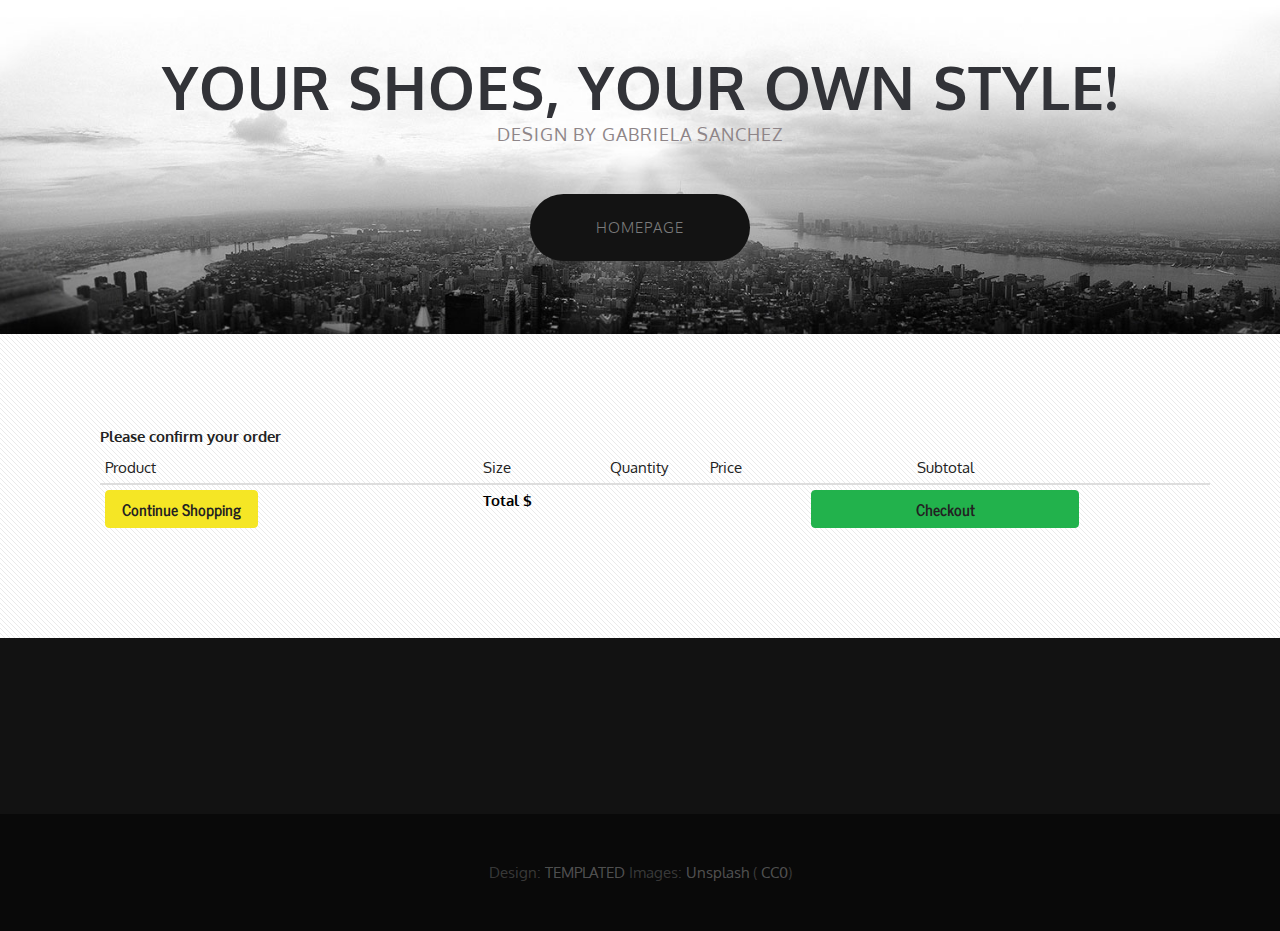
<file: cart.html>
<!DOCTYPE HTML>
<!--
	Monochromed by TEMPLATED
    templated.co @templatedco
    Released for free under the Creative Commons Attribution 3.0 license (templated.co/license)
-->
<html>

<head>
	<title>Monochromed by TEMPLATED</title>
	<meta http-equiv="content-type" content="text/html; charset=utf-8" />
	<meta name="description" content="" />
	<meta name="keywords" content="" />
	<link rel="stylesheet" href="css/bootstrap.min.css">
	<link rel="stylesheet" href="css/lux.bootstrap.css">
	<link href='http://fonts.googleapis.com/css?family=Oxygen:400,300,700' rel='stylesheet' type='text/css'>
	<!--[if lte IE 8]><script src="js/html5shiv.js"></script><![endif]-->
	<script src="http://ajax.googleapis.com/ajax/libs/jquery/1.11.0/jquery.min.js"></script>
	<script src="js/skel.min.js"></script>
	<script src="js/init.js"></script>
	<script src="js/products.js"></script>
	<noscript>
		<link rel="stylesheet" href="css/skel-noscript.css" />
		<link rel="stylesheet" href="css/style.css" />
	</noscript>
	<!--[if lte IE 8]><link rel="stylesheet" href="css/ie/v8.css" /><![endif]-->
	<!--[if lte IE 9]><link rel="stylesheet" href="css/ie/v9.css" /><![endif]-->
</head>

<body onload="load()">

	<!-- Header -->
	<div id="header">
		<div class="container">

			<!-- Logo -->
			<div id="logo">
				<h1>
					<a href="#">Your shoes, your own style!</a>
				</h1>
				<span>Design by Gabriela Sanchez</span>
			</div>

			<!-- Nav -->
			<nav id="nav">
				<ul>
					<li>
						<a href="index.html">Homepage</a>
					</li>
				</ul>
			</nav>

		</div>
	</div>
	<!-- Header -->

	<!-- Main -->
	<div id="main">
		<div class="container">
			<div class="row">
				<div class="col-sm-8 col-sm-6">
					<section>
						<div class="container">
							<h2>Please confirm your order</h2>
							<table id="cart" class="table table-hover table-condensed">
								<thead>
									<tr>
										<th style="width:30%">Product</th>
										<th style="width:10%">Size</th>
										<th style="width:8%">Quantity</th>
										<th style="width:8%">Price</th>
										<th style="width:22%" class="text-center">Subtotal</th>
										<th style="width:10%"></th>
									</tr>
								</thead>
								<tbody id="myCartItems">
									<!-- Trs are loaded in javaScript file (cart.js) -->
								</tbody>
								<tfoot>
									<tr class="visible-xs">
										<td class="text-center">
											<strong>Total $
												<span id="myTotal2"></span>
											</strong>
										</td>
									</tr>
									<tr>
										<td>
											<a onclick="location.href='index.html'" class="btn btn-warning">
												<i class="fa fa-angle-left"></i>Continue Shopping</a>
										</td>
										<td colspan="3" class="hidden-xs">
											<strong>Total $
												<span id="myTotal"></span>
											</strong>
										</td>
										<td>
											<a class="btn btn-success btn-block" onclick="modal();">Checkout
												<i class="fa fa-angle-right"></i>
											</a>
										</td>
									</tr>
								</tfoot>
							</table>


						</div>
					</section>
				</div>
				<div class="col-sm-8 col-sm-6">
					<section>

					</section>
				</div>
			</div>
		</div>
	</div>

	<!--modal -->
	<div id="modal">
		<div>
			<p>Content you want the user to see goes here.</p>
		</div>
	</div>

	<!-- Main -->
	<script src="js/cart.js"></script>
	<!-- Footer -->
	<div id="footer">

	</div>
	<!-- Footer -->

	<!-- Copyright -->
	<div id="copyright">
		<div class="container">
			Design:
			<a href="http://templated.co">TEMPLATED</a> Images:
			<a href="http://unsplash.com">Unsplash</a> (
			<a href="http://unsplash.com/cc0">CC0</a>)
		</div>
	</div>

</body>

</html>
</file>
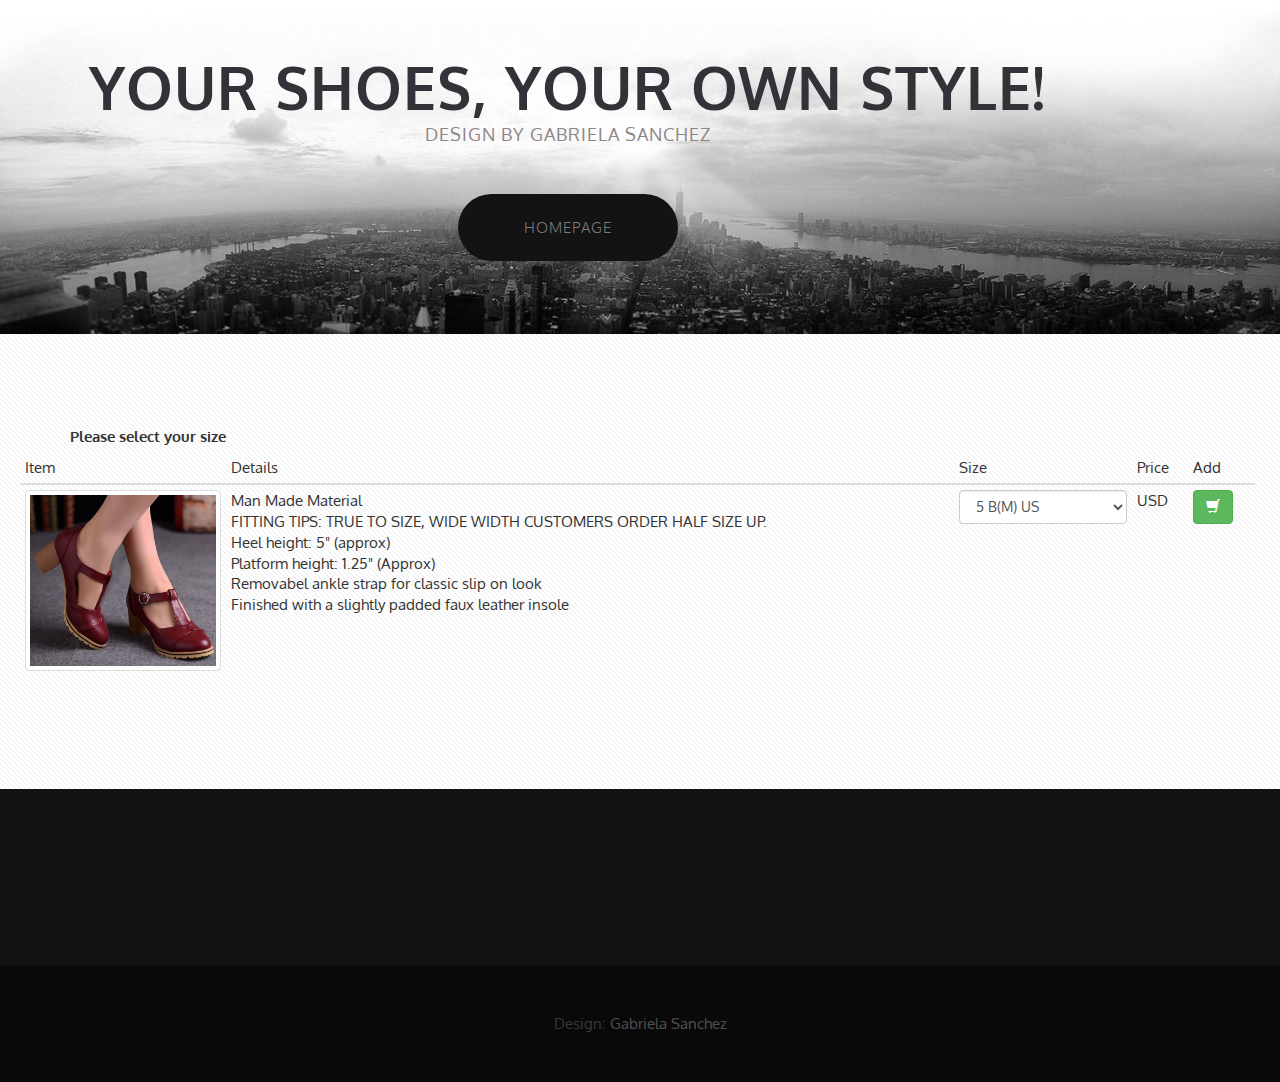
<file: detail.html>
<!DOCTYPE HTML>
<!--
	Monochromed by TEMPLATED
    templated.co @templatedco
    Released for free under the Creative Commons Attribution 3.0 license (templated.co/license)
-->
<html>

<head>
	<title>Monochromed by TEMPLATED</title>
	<meta http-equiv="content-type" content="text/html; charset=utf-8" />
	<meta name="description" content="" />
	<meta name="keywords" content="" />
	<link rel="stylesheet" href="css/bootstrap.min.css">
	<link href='http://fonts.googleapis.com/css?family=Oxygen:400,300,700' rel='stylesheet' type='text/css'>
	<!--[if lte IE 8]><script src="js/html5shiv.js"></script><![endif]-->
	<script src="http://ajax.googleapis.com/ajax/libs/jquery/1.11.0/jquery.min.js"></script>
	<script src="js/skel.min.js"></script>
	<script src="js/init.js"></script>
	<script src="js/products.js"></script>
	<noscript>
		<link rel="stylesheet" href="css/skel-noscript.css" />
		<link rel="stylesheet" href="css/style.css" />
	</noscript>
	<!--[if lte IE 8]><link rel="stylesheet" href="css/ie/v8.css" /><![endif]-->
	<!--[if lte IE 9]><link rel="stylesheet" href="css/ie/v9.css" /><![endif]-->
</head>

<body onload="load()">

	<!-- Header -->
	<div id="header">
		<div class="row">
			<div class="container">

				<!-- Logo -->
				<div id="logo">
					<h1>
						<a href="#">Your shoes, your own style!</a>
					</h1>
					<span>Design by Gabriela Sanchez</span>
				</div>

				<!-- Nav -->
				<nav id="nav">
					<ul>
						<li>
							<a href="index.html">Homepage</a>
						</li>
					</ul>
				</nav>

			</div>
		</div>

	</div>
	<!-- Header -->

	<!-- Main -->

	<div id="main">
		<div class="container">

			<div>
				<section>
					<div class="container">
						<h2>Please select your size</h2>
						<div class="row">
							<table class="table table-condensed table-responsive">
								<thead>
									<tr>
										<th>Item</th>
										<th>Details</th>
										<th>Size</th>
										<th>Price</th>
										<th>Add</th>
									</tr>
								</thead>
								<tbody>
									<tr>
										<td class="col-md-2">
											<a href="#">
												<img id="myimage" src="images/shoes1.jpg" class="img-thumbnail" alt="" />
											</a>
										</td>
										<td>
											<p id="mydetails" class="hidden-xs">
												Man Made Material
												<br> FITTING TIPS: TRUE TO SIZE, WIDE WIDTH CUSTOMERS ORDER HALF SIZE UP.
												<br> Heel height: 5" (approx)
												<br> Platform height: 1.25" (Approx)
												<br> Removabel ankle strap for classic slip on look
												<br> Finished with a slightly padded faux leather insole
											</p>
											<p class="visible-xs">
												Man Made
												<br> 5"
												<br> 1.25"
											</p>
										</td>
										<td>
											<select id="mysize" class="form-control">
												<option>5 B(M) US</option>
												<option>5.5 B(M) US</option>
												<option>6 B(M) US</option>
												<option>6.5 B(M) US</option>
												<option>7 B(M) US</option>
												<option>7.5 B(M) US</option>
												<option>8 B(M) US</option>
												<option>8.5 B(M) US</option>
												<option>9 B(M) US</option>
												<option>9.5 B(M) US</option>
												<option>10 B(M) US</option>
												<option>10.5 B(M) US</option>
											</select>
										</td>
										<td>
											<p class="form-control-static"><span id="myprice"></span> USD</p>
										</td>
										<td>
											<button id="myBtn" type="button" class="btn btn-success" onclick="addCart();">
												<span class="glyphicon glyphicon-shopping-cart" ></span>
											</button>

										</td>
									</tr>

								</tbody>
							</table>
						</div>

					</div>
				</section>
			</div>
			</div>
			<!--end modal -->
		</div>
	</div>

	</div>
	<!-- Main -->


	<!-- Footer -->
	<div id="footer">

	</div>
	<!-- Footer -->

	<!-- Copyright -->
	<div id="copyright">
		<div class="container">
			Design:
			<a href="http://templated.co">Gabriela Sanchez</a>

		</div>
	</div>
	<!--script -->

	<!-- <script src="js/jquery-3.2.1.min.js"></script> -->
	<script src="js/bootstrap.min.js"></script>
	<!-- <script>
		$(document).ready(function () {
			$("#myBtn").click(function () {
				var params = new URLSearchParams(window.location.search);
				var id = params.get('id');
				var size = $("#mysize option:selected").text();
				var price = $("myprice").html();
				// [
				//  {id:1, size: "5 B(M) US", price: 540},
				//  {id:3, size: "5 B(M) US", price:562}
				//
				// ]
				var cart = JSON.parse(localStorage.getItem("cart")) || [];
				cart.push({id: id, size: size, price: price});
				localStorage.setItem("cart", JSON.stringify(cart));


				//rebuild cart
				for (var i = 0; i < cart.length; i++) {
					var cartItem = "<tr>" +
					"<td>imagen</td>" + "<td>size</td>" + "<td>precio</td>"+
					"</tr>";
					$("#cartItems").append(cartItem);
				}

				$("#myModal").modal();
			});
		});
	</script> -->
	<script src="js/detail.js"></script>
</body>

</html>
</file>
<file: css/style.css>
/*
	Monochromed by TEMPLATED
    templated.co @templatedco
    Released for free under the Creative Commons Attribution 3.0 license (templated.co/license)
*/

@charset 'UTF-8';

/*********************************************************************************/
/* Basic                                                                         */
/*********************************************************************************/

	black{
		font-size: 10px;
		font-style: oblique;
		font-size-adjust: initial;
	}
	body
	{
		background: #090909;
	}

	body,input,textarea,select
	{
		font-family: 'Oxygen', sans-serif;
		font-size: 13pt;
		line-height: 2em;
	}

	.border {
		border-style: solid;
	}
	h1,h2,h3,h4,h5,h6
	{
		font-weight: bold;
	}
	
		h1 a, h2 a, h3 a, h4 a, h5 a, h6 a
		{
			color: inherit;
			text-decoration: none;
		}
	
		
	#title{
		font-style: oblique;
	}
	/* Change this to whatever font weight/color pairing is most suitable */
	strong, b
	{
		font-weight: bold;
		color: #000000;
	}
	
	em, i
	{
		font-style: italic;
	}

	/* Don't forget to set this to something that matches the design */
	a
	{
		color: #ff0000;
	}
	
	a:hover
	{
		text-decoration: none;
	}

	sub
	{
		position: relative;
		top: 0.5em;
		font-size: 0.8em;
	}
	
	sup
	{
		position: relative;
		top: -0.5em;
		font-size: 0.8em;
	}
	
	hr
	{
		border: 0;
		border-top: solid 1px #ddd;
	}
	
	blockquote
	{
		border-left: solid 0.5em #ddd;
		padding: 1em 0 1em 2em;
		font-style: italic;
	}
	
	p, ul, ol, dl, table
	{
		margin-bottom: 1em;
	}

	header
	{
	}
	
		header h2
		{
			letter-spacing: -1px;
			font-weight: 700;
		}
	
		header .byline
		{
			display: block;
			text-transform: uppercase;
		}
		
	footer
	{
		margin-top: 1em;
	}

	br.clear
	{
		clear: both;
	}
	
	/* Buttons */
		
		.button
		{
			position: relative;
			display: inline-block;
			margin-top: 2em;
			padding: 0.8em 1.5em;
			background: #1d1d1d;
			border-radius: 6px;
			text-decoration: none;
			text-transform: uppercase;
			font-size: 1em;
			color: #FFF;
			-moz-transition: color 0.35s ease-in-out, background-color 0.35s ease-in-out;
			-webkit-transition: color 0.35s ease-in-out, background-color 0.35s ease-in-out;
			-o-transition: color 0.35s ease-in-out, background-color 0.35s ease-in-out;
			-ms-transition: color 0.35s ease-in-out, background-color 0.35s ease-in-out;
			transition: color 0.35s ease-in-out, background-color 0.35s ease-in-out;
			cursor: pointer;
		}

			.button:hover
			{
				background: #141414;
				color: #FFF;
			}
	

	/* Sections/Articles */
	
		section,
		article
		{
			margin-bottom: 3em;
		}
		
		section > :last-child,
		article > :last-child
		{
			margin-bottom: 0;
		}

		section:last-child,
		article:last-child
		{
			margin-bottom: 0;
		}

		.row > section,
		.row > article
		{
			margin-bottom: 0;
		}

	/* Images */
		
		.image
		{
			display: inline-block;
		}
		
			.image img
			{
				display: block;
				width: 100%;
				border-radius: 7px;
			}

			.image.featured
			{
				display: block;
				width: 100%;
				margin: 0 0 2em 0;
			}
			
			.image.full
			{
				display: block;
				width: 70%;
				margin: 0 0 2em 0;
			}
			/*animation GS*/
			.animation{
				width: 100px;
				height: 100px;
				position: fixed;
				background-color: rgb(143, 45, 45);
				animation-name: square;
				animation-duration: 10s;
				border-radius: 5%;
			}	
			@keyframes square {
				0%   {background-color:rgb(194, 34, 34); left:0px; top:0px;}
				25%  {background-color:rgb(199, 199, 48); left:200px; top:0px;}
				50%  {background-color:rgb(194, 34, 34); left:200px; top:200px;}
				75%  {background-color:rgb(199, 199, 48); left:0px; top:200px;}
				100% {background-color:rgb(194, 34, 34); left:0px; top:0px;}
			}
			/*transition GS*/
			.image.full:hover{
				width: 250px;
				opacity: 0.5;
			}
			.image.left
			{
				float: left;
				margin: 0 2em 2em 0;
			}
			
			.image.centered
			{
				display: block;
				margin: 0 0 2em 0;
			}

				.image.centered img
				{
					margin: 0 auto;
					width: auto;
				}

	/*Shadows*/
	.shadows{
		color: white;
    	text-shadow: 1px 1px 2px black, 0 0 25px rgb(131, 106, 77), 0 0 5px darkblue;
	}
	/* Lists */

		ul.default
		{
			list-style: none;
			margin: 0;
			padding: 0;
		}
		
			ul.default li
			{
				padding: 0.50em 0em;
			}	
		
		ul.style1
		{
			font-size: 0.90em;
		}	

			ul.style1 li
			{
				padding: 0.80em 0em;
				line-height: 1.8em;
			}	

			ul.style1 li img
			{
				float: left;
				margin-right: 1.50em;
				border-radius: 6px;
			}
			
			ul.style1 .posted
			{
				display: block;
				margin-top: 1em;
				padding: 0.50em 0em;
			}

/*********************************************************************************/
/* Header                                                                        */
/*********************************************************************************/

	#header
	{
		position: relative;
		background: #ddd url(../images/header.jpg) no-repeat center;
		background-size: cover;
	}

	#logo
	{
	}
	
	#nav
	{
	}

		#nav ul
		{
			margin: 0;
		}
	
/*********************************************************************************/
/* Banner                                                                        */
/*********************************************************************************/

	#banner
	{
		position: relative;
		background: #333;
		color: #fff;
	}

/*********************************************************************************/
/* Main                                                                          */
/*********************************************************************************/

	#main
	{
		position: relative;
		background: #fff url(images/overlay.png) repeat;
	}
	
	.divider
	{
		overflow: hidden;
		border-top: 1px solid #dbdbdb;
	}

/*********************************************************************************/
/* Footer                                                                        */
/*********************************************************************************/
	
	#footer
	{
		position: relative;
		background: #121212;
		color: rgba(255,255,255,.4);
	}
	
	#footer header h2
	{
		color: #FFF;
	}
	
/*********************************************************************************/
/* Copyright                                                                     */
/*********************************************************************************/
	
	#copyright
	{
		position: relative;
		padding: 3em 0em;
		text-align: center;
		color: rgba(255,255,255,.2);
	}
	#copyright a
	{
		text-decoration: none;
		color: rgba(255,255,255,.3);
	}		

	#modal {
		visibility: hidden;
		position: absolute;
		left: 0px;
		top: 0px;
		width:100%;
		height:100%;
		text-align:center;
		z-index: 1000;
	 }
</file>
<file: css/ie/v8.css>
/*********************************************************************************/
/* Basic                                                                         */
/*********************************************************************************/

	.button
	{
		/*
		
		For elements that use border-radius, add the following:
		
			-ms-behavior: url('css/ie/PIE.htc');

		Note that PIE.htc requires its elements to be relative or absolute:

			position: relative;

		*/
	}
</file>
<file: css/ie/v9.css>
/*********************************************************************************/
/* Basic                                                                         */
/*********************************************************************************/
</file>
<file: css/skel-noscript.css>
/* Resets (http://meyerweb.com/eric/tools/css/reset/ | v2.0 | 20110126 | License: none (public domain)) */

	html,body,div,span,applet,object,iframe,h1,h2,h3,h4,h5,h6,p,blockquote,pre,a,abbr,acronym,address,big,cite,code,del,dfn,em,img,ins,kbd,q,s,samp,small,strike,strong,sub,sup,tt,var,b,u,i,center,dl,dt,dd,ol,ul,li,fieldset,form,label,legend,table,caption,tbody,tfoot,thead,tr,th,td,article,aside,canvas,details,embed,figure,figcaption,footer,header,hgroup,menu,nav,output,ruby,section,summary,time,mark,audio,video{margin:0;padding:0;border:0;font-size:100%;font:inherit;vertical-align:baseline;}article,aside,details,figcaption,figure,footer,header,hgroup,menu,nav,section{display:block;}body{line-height:1;}ol,ul{list-style:none;}blockquote,q{quotes:none;}blockquote:before,blockquote:after,q:before,q:after{content:'';content:none;}table{border-collapse:collapse;border-spacing:0;}body{-webkit-text-size-adjust:none}

/* Box Model */

	*, *:before, *:after {
		-moz-box-sizing: border-box;
		-webkit-box-sizing: border-box;
		-o-box-sizing: border-box;
		-ms-box-sizing: border-box;
		box-sizing: border-box;
	}

/* Container */

	body {
		min-width: 1200px;
	}

	.container {
		width: auto;
		margin-left: auto;
		margin-right: auto;
	}

	/* Modifiers */
	
		.container.small {
			width: 900px;
		}

		.container.big {
			width: 100%;
			max-width: 1500px;
			min-width: 1200px;
		}

/* Grid */

	/* Cells */

		.\31 2u { width: 100% }
		.\31 1u { width: 91.6666666667% }
		.\31 0u { width: 83.3333333333% }
		.\39 u { width: 75% }
		.\38 u { width: 66.6666666667% }
		.\37 u { width: 58.3333333333% }
		.\36 u { width: 50% }
		.\35 u { width: 41.6666666667% }
		.\34 u { width: 33.3333333333% }
		.\33 u { width: 20% }
		.\32 u { width: 16.6666666667% }
		.\31 u { width: 8.3333333333% }
		.\-11u { margin-left: 91.6666666667% }
		.\-10u { margin-left: 83.3333333333% }
		.\-9u { margin-left: 75% }
		.\-8u { margin-left: 66.6666666667% }
		.\-7u { margin-left: 58.3333333333% }
		.\-6u { margin-left: 50% }
		.\-5u { margin-left: 41.6666666667% }
		.\-4u { margin-left: 33.3333333333% }
		.\-3u { margin-left: 25% }
		.\-2u { margin-left: 16.6666666667% }
		.\-1u { margin-left: 8.3333333333% }

		.row > * {
			padding: 50px 0 0 50px;
			float: left;
			-moz-box-sizing: border-box;
			-webkit-box-sizing: border-box;
			-o-box-sizing: border-box;
			-ms-box-sizing: border-box;
			box-sizing: border-box;
		}

		.row + .row > * {
			padding-top: 60px;
		}

		.row {
			margin-left: -50px;
		}

	/* Rows */

		.row:after {
			content: '';
			display: block;
			clear: both;
			height: 0;
		}

		.row:first-child > * {
			padding-top: 0;
		}

		.row > * {
			padding-top: 0;
		}

		/* Modifiers */

			/* Flush */

				.row.flush {
					margin-left: 0;
				}

				.row.flush > * {
					padding: 0 !important;
				}

			/* Quarter */

				.row.quarter > * {
					padding: 12.5px 0 0 12.5px;
				}

				.row.quarter + .row.quarter > * {
					padding-top: 12.5px;
				}

				.row.quarter {
					margin-left: -12.5px;
				}

			/* Half */

				.row.half > * {
					padding: 25px 0 0 25px;
				}

				.row.half + .row.half > * {
					padding-top: 25px;
				}

				.row.half {
					margin-left: -25px;
				}

			/* One and (a) Half */

				.row.oneandhalf > * {
					padding: 75px 0 0 75px;
				}

				.row.oneandhalf + .row.oneandhalf > * {
					padding-top: 75px;
				}

				.row.oneandhalf {
					margin-left: -75px;
				}

			/* Double */

				.row.double > * {
					padding: 100px 0 0 100px;
				}

				.row.double + .row.double > * {
					padding-top: 100px;
				}

				.row.double {
					margin-left: -100px;
				}
</file>
